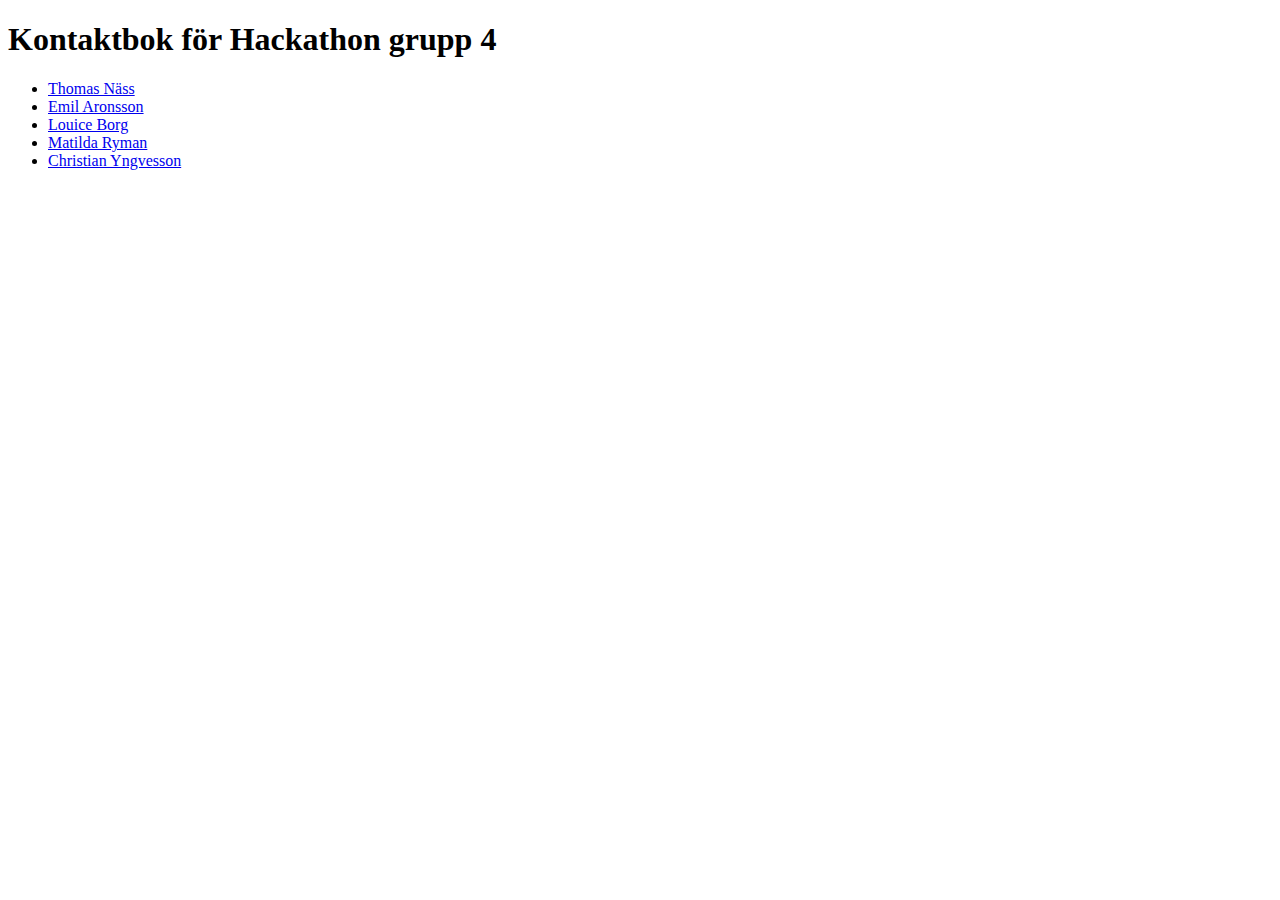
<file: index.html>
<!DOCTYPE html>
<html lang="en">

<head>
    <meta charset="UTF-8">
    <meta http-equiv="X-UA-Compatible" content="IE=edge">
    <meta name="viewport" content="width=device-width, initial-scale=1.0">
    <title>Kontaktbok grupp 4</title>
</head>

<body>
    <h1>Kontaktbok för Hackathon grupp 4</h1>
    <ul>
        <li><a href="thomasnass.html">Thomas Näss</a></li>
        <li><a href="emilaronsson.html">Emil Aronsson</a></li>
        <li><a href="Louice_Borg.html">Louice Borg</a></li>
        <li><a href="matildaryman.html">Matilda Ryman</a></li>
        <li><a href="christian_yngvesson.html">Christian Yngvesson</a></li>
    </ul>
</body>

</html>
</file>
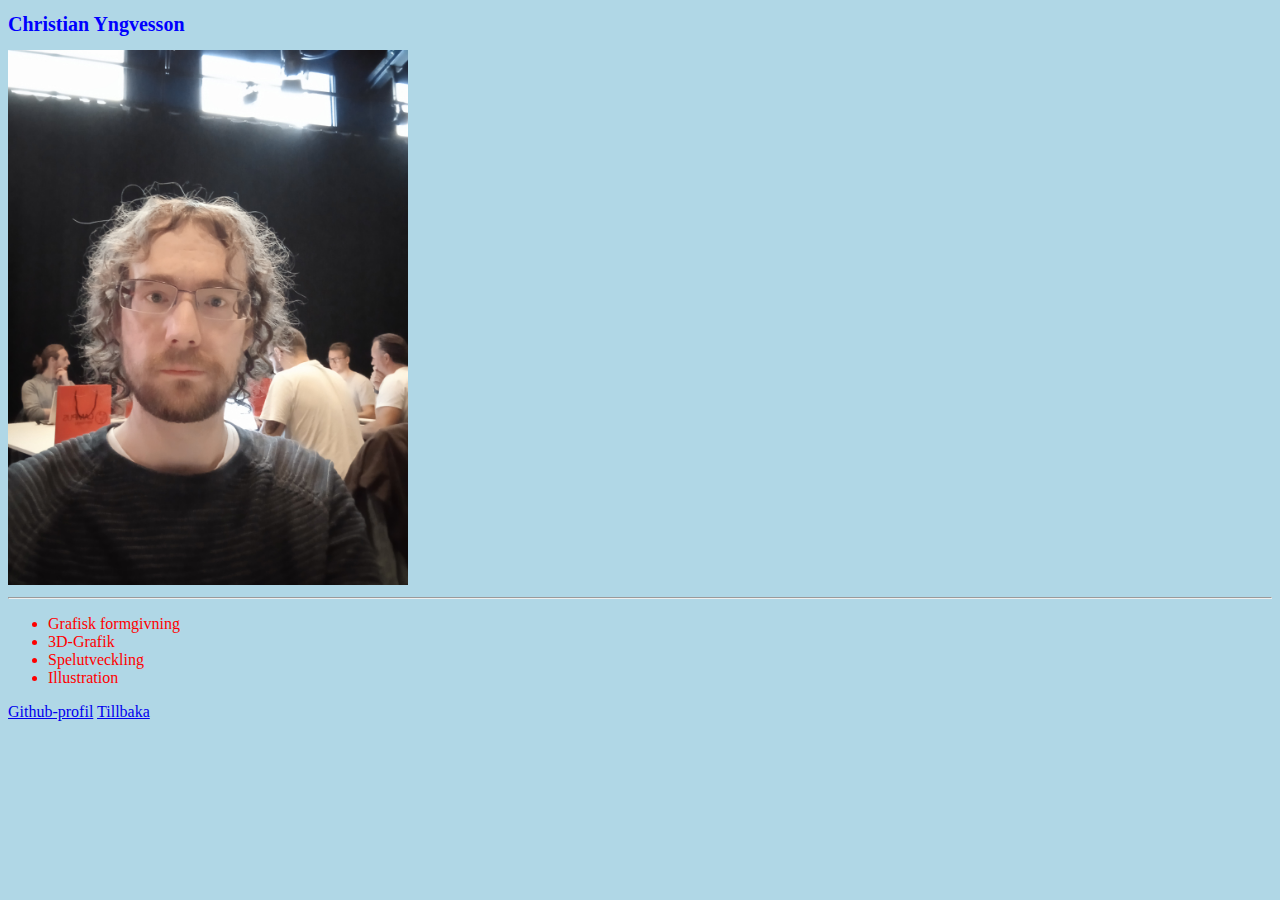
<file: christian_yngvesson.html>
<!DOCTYPE html>
<html lang="en">

<head>
    <meta charset="UTF-8">
    <meta http-equiv="X-UA-Compatible" content="IE=edge">
    <meta name="viewport" content="width=device-width, initial-scale=1.0">
    <title>Christians sida</title>
    <link rel="stylesheet" href="makeitshine.css">
</head>

<body>
    <h1>Christian Yngvesson</h1>
    <img src="christian_yngvesson.jpg" alt="" width="400">
    <hr>
    <ul>
        <li>Grafisk formgivning</li>
        <li>3D-Grafik</li>
        <li>Spelutveckling</li>
        <li>Illustration</li>
    </ul>
    <a href="https://github.com/chrilley">Github-profil</a>
    <a href="index.html">Tillbaka</a>
</body>

</html>
</file>
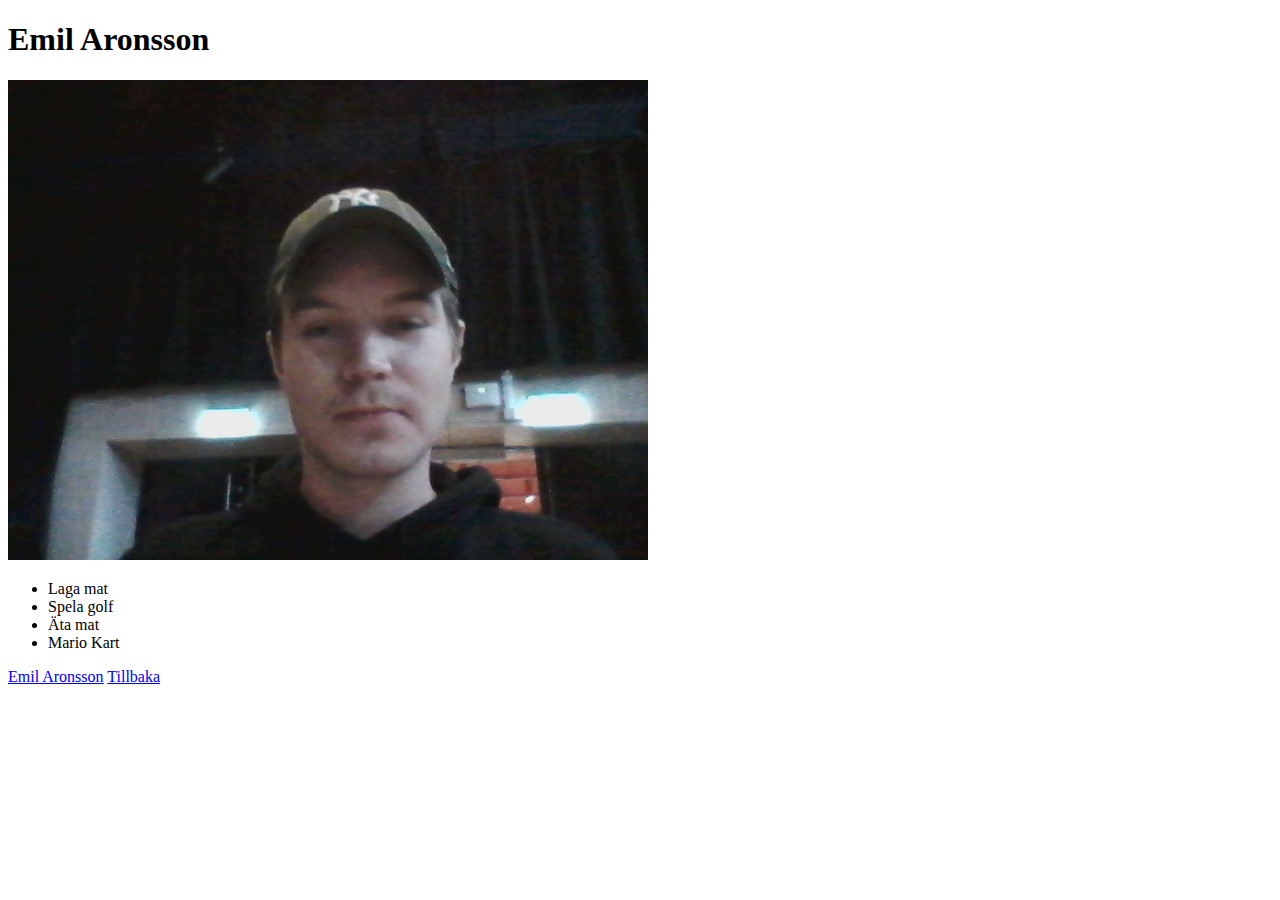
<file: emilaronsson.html>
<!DOCTYPE html>
<html lang="en">
<head>
    <meta charset="UTF-8">
    <meta http-equiv="X-UA-Compatible" content="IE=edge">
    <meta name="viewport" content="width=device-width, initial-scale=1.0">
    <title>Document</title>
</head>
<body>
<h1>Emil Aronsson</h1>
<img src="emilaronsson.jpeg.jpg" alt="En bild på Emil">
<ul>
    <li>Laga mat</li>
    <li>Spela golf</li>
    <li>Äta mat</li>
    <li>Mario Kart</li>
</ul>
<a href="https://github.com/emilaronsson?tab=repositories">Emil Aronsson</a>

<a href="index.html">Tillbaka</a>

</body>
</html>
</file>
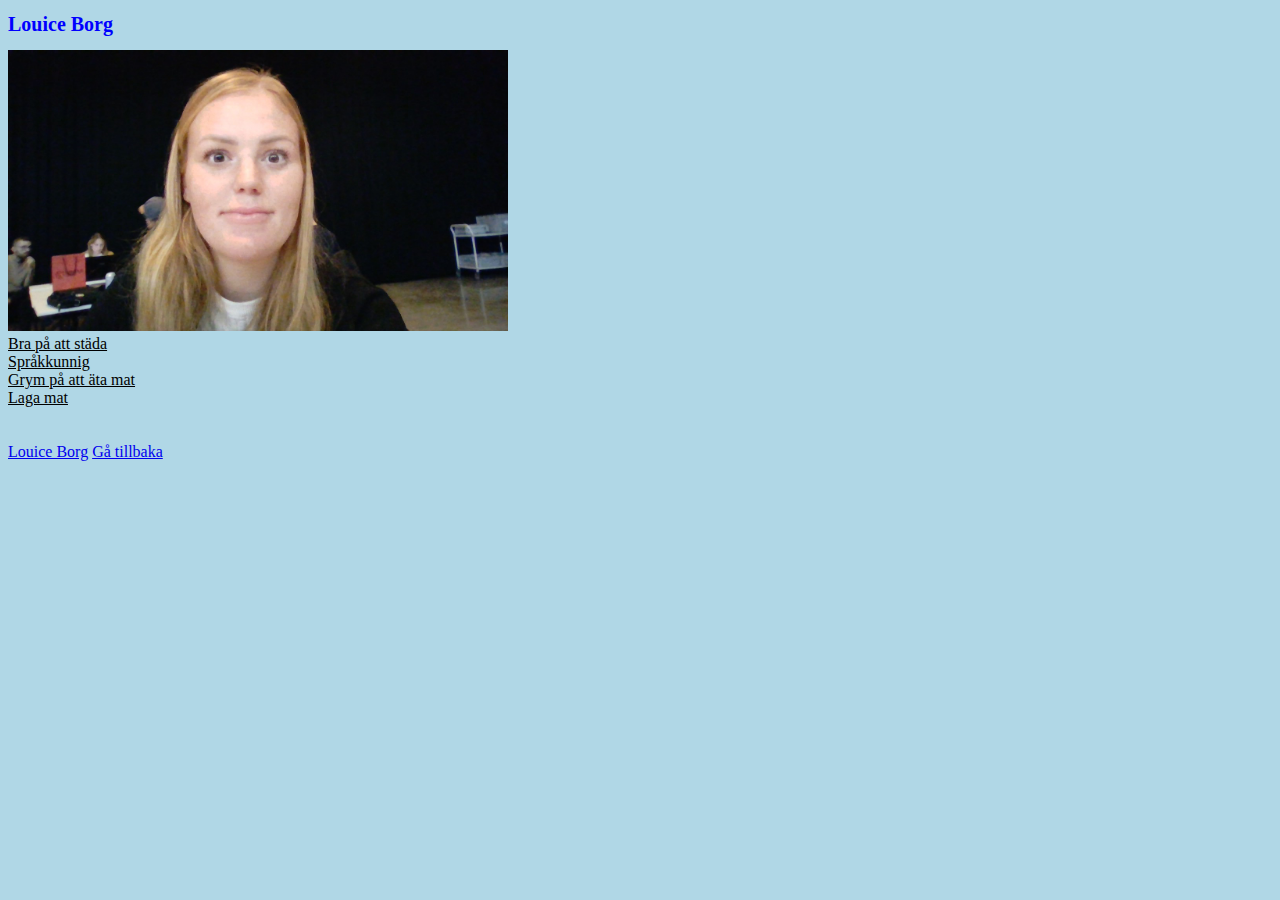
<file: Louice_Borg.html>
<!DOCTYPE html>
<html lang="en">
<head>
    <link rel="stylesheet" href="makeitshine.css">
    <meta charset="UTF-8">
    <meta http-equiv="X-UA-Compatible" content="IE=edge">
    <meta name="viewport" content="width=device-width, initial-scale=1.0">
    <title>Louice Borg</title>
</head>
<body>
    <h1>Louice Borg</h1>
    <img src="Loisarn.jpeg.jpg" width="500"
<br>
<u>
    <li>Bra på att städa</li>
    <li>Språkkunnig</li>
    <li>Grym på att äta mat</li>
    <li>Laga mat</li>

</u>
<br>
<br>
<a href="https://github.com/Loisarn">Louice Borg</a>
<a href="index.html">Gå tillbaka</a>

</body>
</html>
</file>
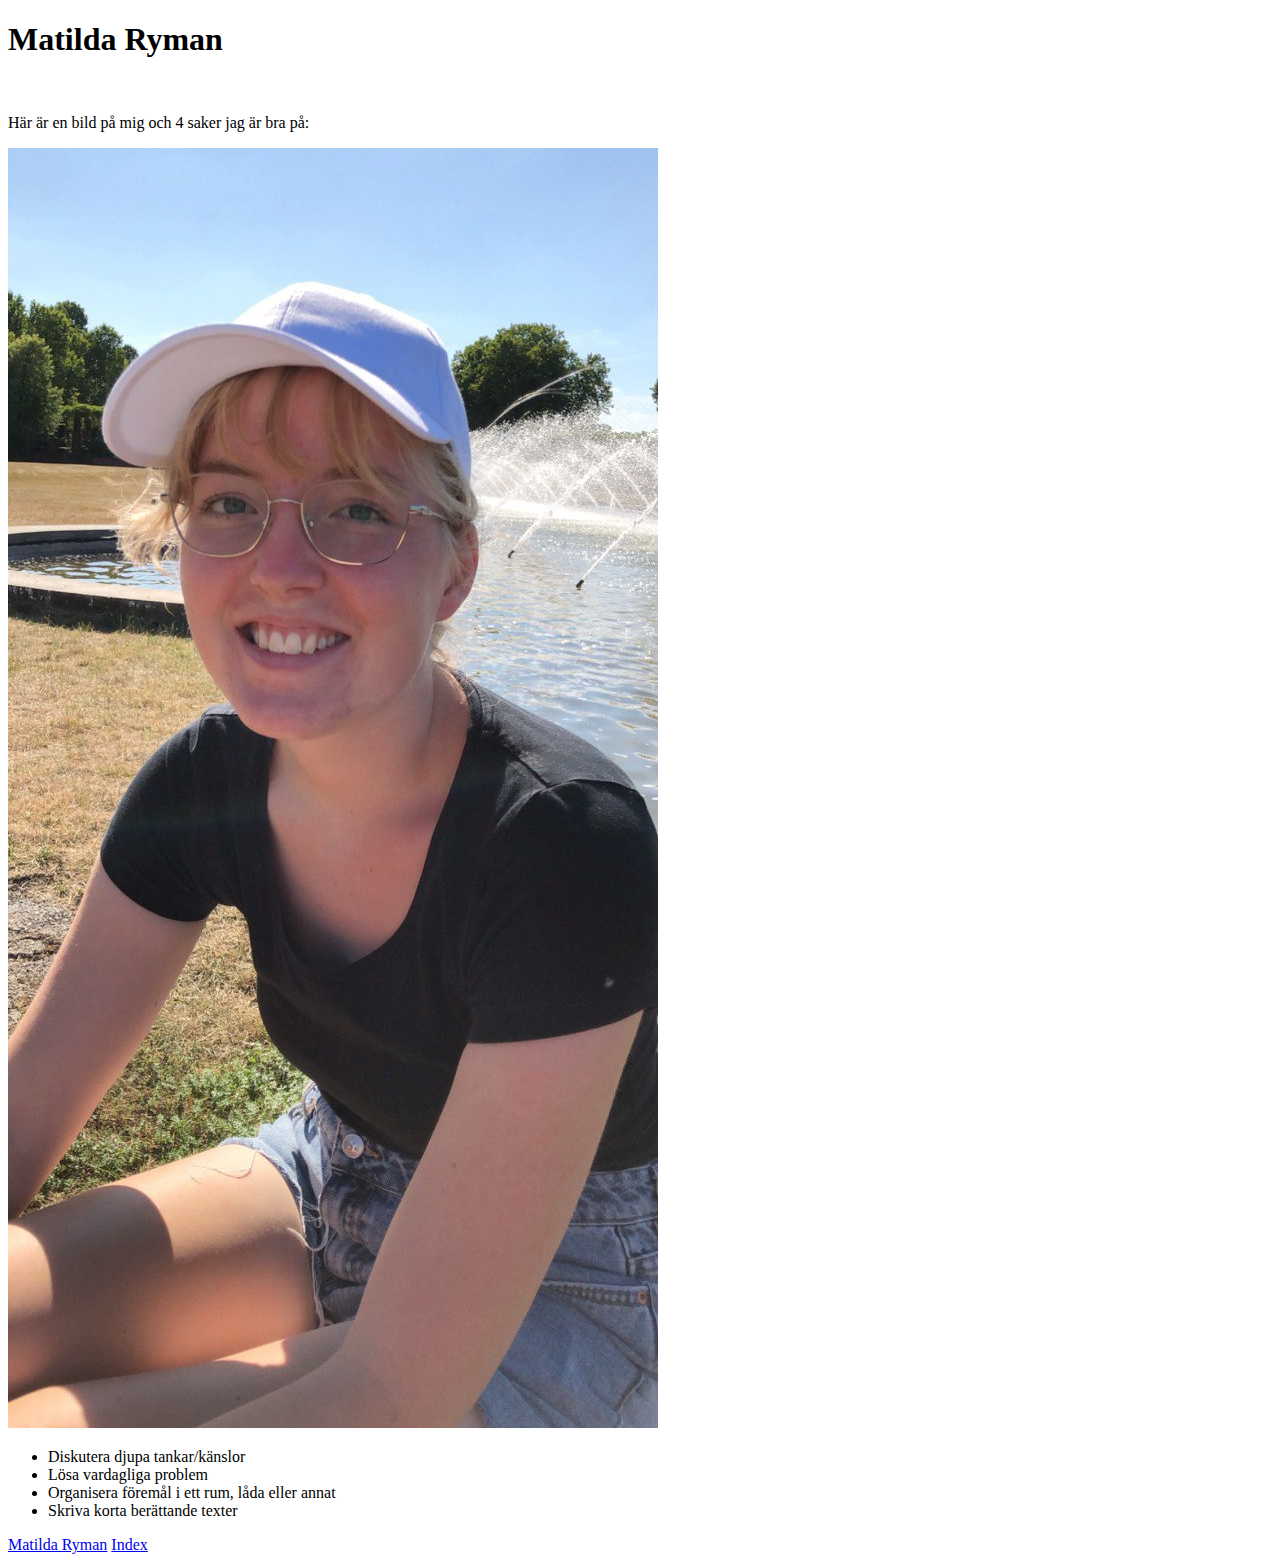
<file: matildaryman.html>
<!DOCTYPE html>
<html lang="en">
<head>
    <meta charset="UTF-8">
    <meta http-equiv="X-UA-Compatible" content="IE=edge">
    <meta name="viewport" content="width=device-width, initial-scale=1.0">
    <title>Matilda Ryman</title>
</head>
<body>
    <h1>Matilda Ryman</h1>
    <br>
    <p>Här är en bild på mig och 4 saker jag är bra på:</p>

    <img src="matilda_ryman.jpg" alt="Bild på Matilda Ryman">

    <ul>
        <li>Diskutera djupa tankar/känslor</li>
        <li>Lösa vardagliga problem</li>
        <li>Organisera föremål i ett rum, låda eller annat</li>
        <li>Skriva korta berättande texter</li>
    </ul>

    <a href="https://github.com/matildaryman">Matilda Ryman</a>
    <a href="index.html">Index</a>
</body>
</html>
</file>
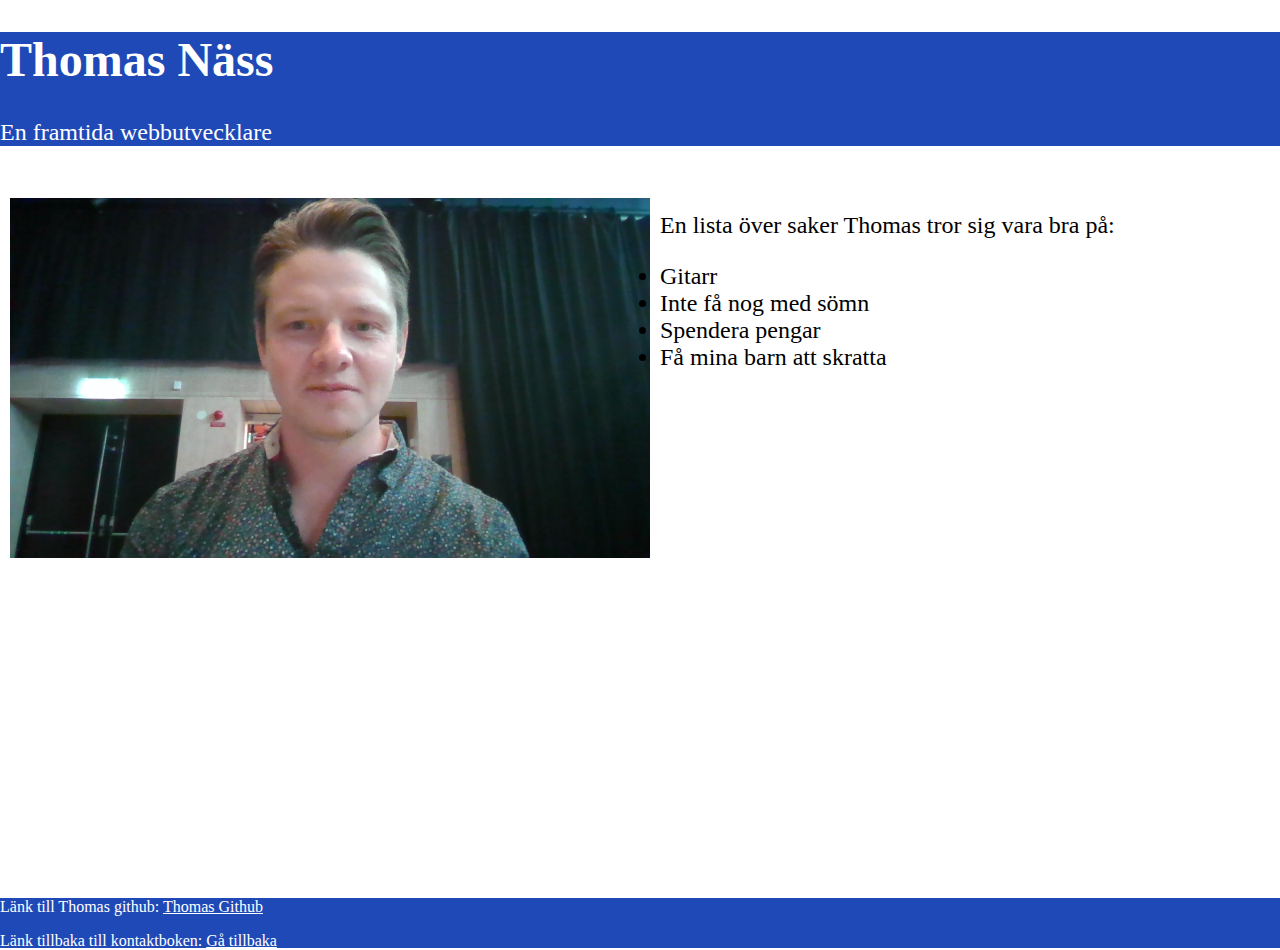
<file: thomasnass.html>
<!DOCTYPE html>
<html lang="en">

<head>
    <meta charset="UTF-8">
    <meta http-equiv="X-UA-Compatible" content="IE=edge">
    <meta name="viewport" content="width=device-width, initial-scale=1.0">
    <title>Thomas Näss Presentation</title>
    <link rel="stylesheet" type="text/css" href="thomasnass.css">
</head>

<body>
    <div class="wrapper">
        <header>
            <h1>Thomas Näss</h1>
            <p>En framtida webbutvecklare</p>
        </header>
        <br>

        <img src="thomas.jpg" alt="En bild på Thomas Näss" ">
    <div id=" right">
        <p class="list">En lista över saker Thomas tror sig vara bra på:</p>
        <ul>
            <li>Gitarr</li>
            <li>Inte få nog med sömn</li>
            <li>Spendera pengar</li>
            <li>Få mina barn att skratta</li>
        </ul>
        <div class="push"></div>
    </div>
    </div>
    <footer class="footer">
        <p>Länk till Thomas github: <a href="https://github.com/ThomasNass?tab=repositories">Thomas Github</a></p>
        <p>Länk tillbaka till kontaktboken: <a href="index.html">Gå tillbaka</a></p>
    </footer>
</body>

</html>
</file>
<file: makeitshine.css>
body {
    background-color: rgb(176, 215, 230);
  }
  h1 {
    color: blue;
    font-size: 20px;
  }
  ul {
    color: red;
  }
</file>
<file: thomasnass.css>
html,body{
    height: 100%;
    margin: 0;
    
}

header{
    margin: 0;
    color: white;
	background-color:rgb(32, 73, 184);
    font-size:x-large;
}
footer{
    color: white;
	background-color:rgb(32, 73, 184);
}

.wrapper{
   
    min-height: 100%;
    margin-bottom:  -50px;
}
.footer, 
.push{
    height: 50px;
}
img{
    float:left;
    width: 50%;
    padding: 5px;
    margin: 5px;
}

#right{
   
    float:right;
    width: 50%;
    padding: 5px;
    margin: 5px;
}

a:link {
  color: white;
  background-color: transparent;
  text-decoration: underline;
}

a:visited {
  color: white;
  background-color: transparent;
  text-decoration: underline;
}

.list,li{
    font-size: x-large;
}
</file>
